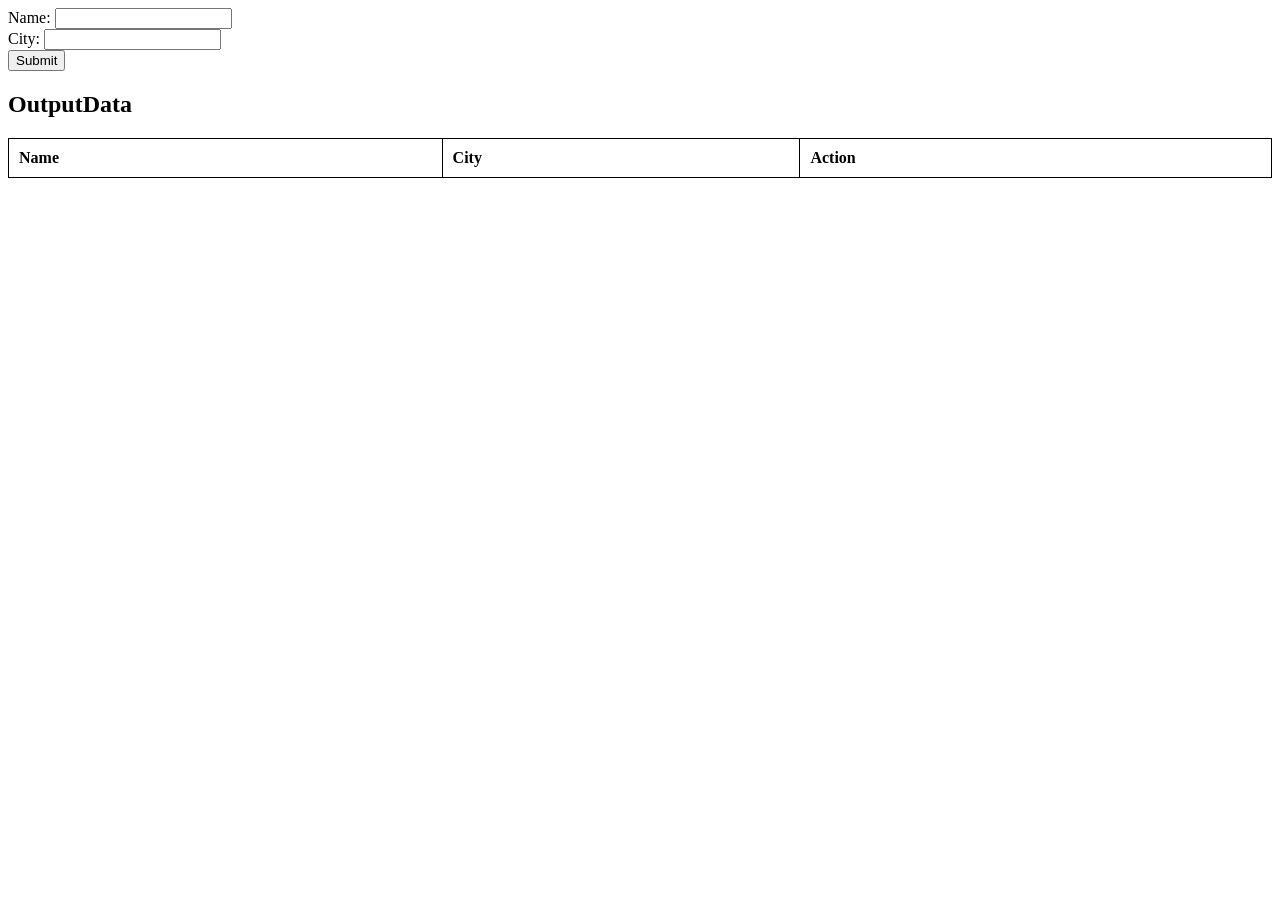
<file: Dom/index.html>
<!DOCTYPE html>
<html lang="en">
<head>
    <meta charset="UTF-8">
    <meta name="viewport" content="width=device-width, initial-scale=1.0">
    <title>crud operation</title>
    <link rel="stylesheet" href="style.css">
</head>
<body>
    <form id="inputdata" autocomplete="off">
       Name:  <input type="text" id="name"><br>
       City:  <input type="text" id="city"><br>
       <input type="submit" id="btn" Sumit>
    </form>

    <h2 id="h1">OutputData</h2>

    <div id="output">
        <table border="1">
            <thead>
                <tr>
                    <th>Name</th>
                    <th>City</th>
                    <th>Action</th>
                </tr>
          
            </thead>
               
            <tbody id="table-body">
    
            </tbody>

        </table>
       
    </div>
    
    <script src="script.js"></script>
</body>
</html>
</file>
<file: Dom/style.css>
table {
    width: 100%;
    border-collapse: collapse;
    margin-top: 20px;
  }
  th, td {
    border: 1px solid black;
    padding: 10px;
    text-align: left;
  }
  form {
    margin-bottom: 20px;
  }
  button {
    margin-right: 5px;
  }
</file>
